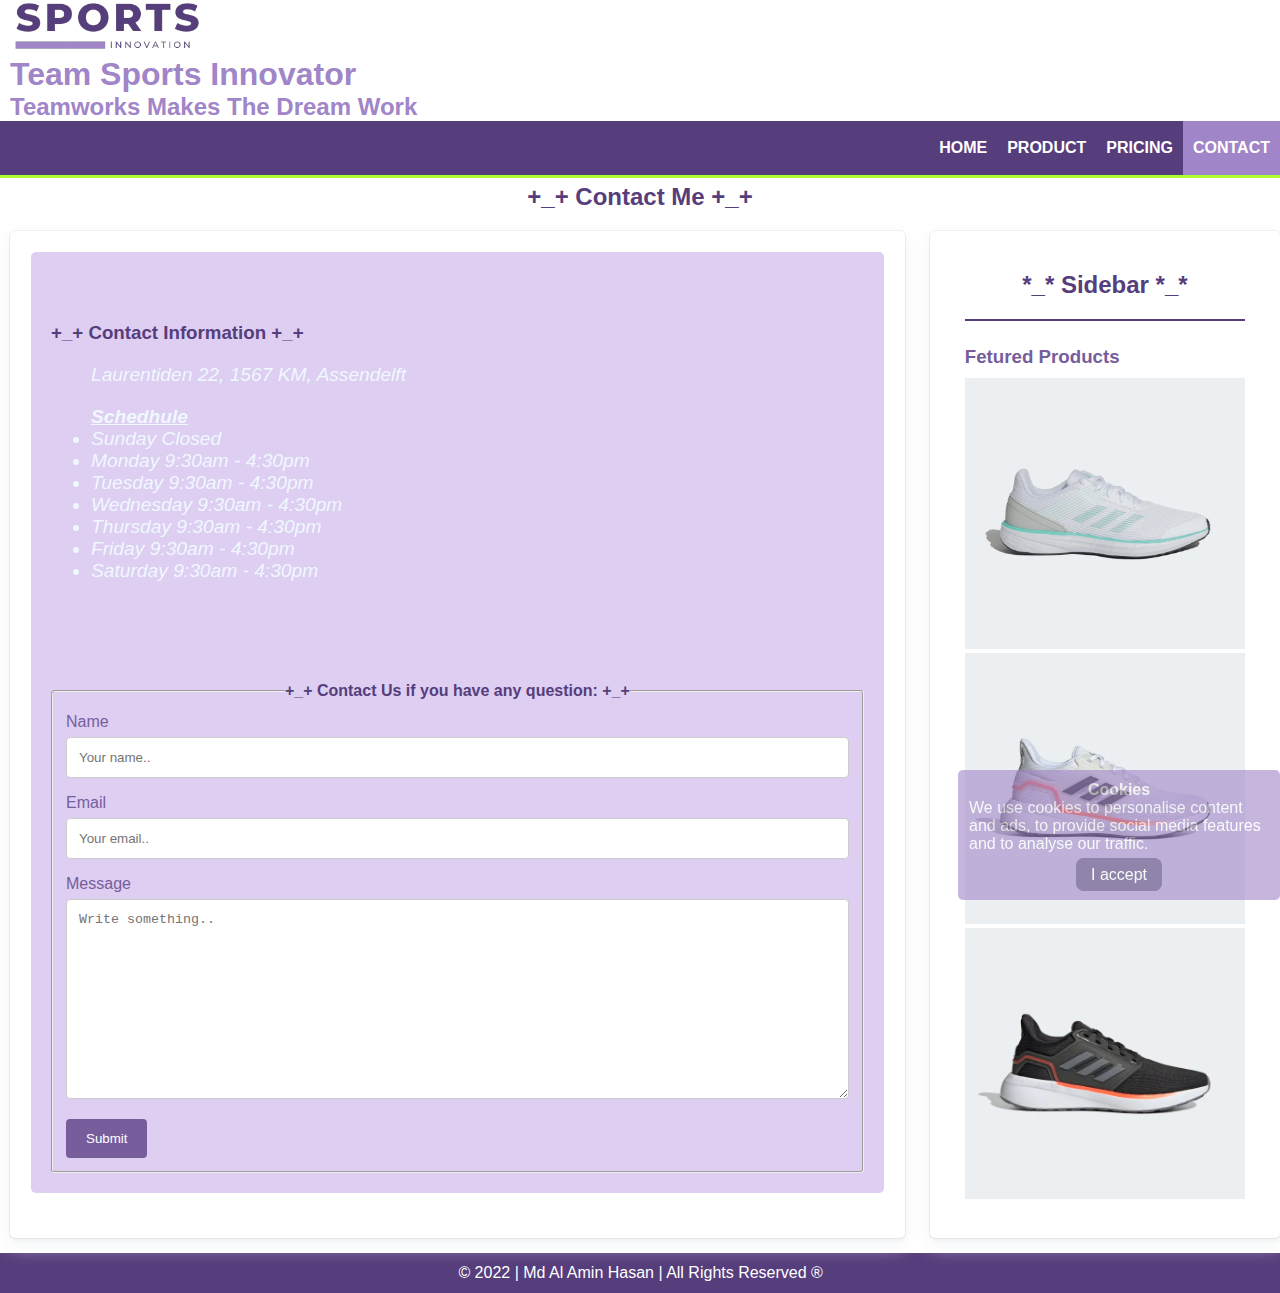
<file: contact.html>
<!DOCTYPE html>
<html lang="en">
  <head>
    <meta charset="utf-8" />
    <title>Sports Innovation</title>
    <link rel="stylesheet" type="text/css" href="css/style.css" />
    <link rel="shortcut icon" href="img/fav.png" type="image/x-icon" />
  </head>
  <body>
    <!-- Navbar Starts -->
    <nav class="navBar">
      <header class="navLeft">
        <figure>
          <a href="index.html"
            ><img
              src="img/logo.png"
              alt="Sports Innovation Logo"
              title="Sports Innovation"
          /></a>
        </figure>
        <h1>Team Sports Innovator</h1>
        <h2>Teamworks Makes The Dream Work</h2>
      </header>
      <ul class="navRight">
        <a href="index.html"><li>Home</li></a>
        <a href="product.html"><li>Product</li></a>
        <a href="pricing.html"><li>Pricing</li></a>
        <a href="contact.html" class="active"><li>Contact</li></a>
      </ul>
    </nav>
    <!-- Navbar Ends -->
    <h2 class="vdoTitle">+_+ Contact Me +_+</h2>
    <section class="row">
      <section class="articleContainer">
        <section class="contactFormConatainer">
          <h3 class="contactInfo">+_+ Contact Information +_+</h3>
          <address>
            <p>Laurentiden 22, 1567 KM, Assendelft</p>
            <h4><u>Schedhule</u></h4>
            <ul>
              <li>Sunday Closed</li>
              <li>Monday 9:30am - 4:30pm</li>
              <li>Tuesday 9:30am - 4:30pm</li>
              <li>Wednesday 9:30am - 4:30pm</li>
              <li>Thursday 9:30am - 4:30pm</li>
              <li>Friday 9:30am - 4:30pm</li>
              <li>Saturday 9:30am - 4:30pm</li>
            </ul>
          </address>
          <fieldset>
            <legend class="vdoTitle">
              <b>+_+ Contact Us if you have any question: +_+</b>
            </legend>
            <form>
              <label for="fname">Name</label>
              <input
                type="text"
                name="name"
                placeholder="Your name.."
                required
              />

              <label for="email">Email</label>
              <input
                type="email"
                name="email"
                placeholder="Your email.."
                required
              />

              <label for="subject">Message</label>
              <textarea
                id="subject"
                name="message"
                placeholder="Write something.."
                style="height: 200px"
                required
              ></textarea>

              <input type="submit" value="Submit" />
            </form>
          </fieldset>
        </section>
      </section>
      <!-- Sidebar Starts -->
      <section class="sideBar">
        <aside class="sidebarAside">
          <h2 class="blogTitle vdoTitle">*_* Sidebar *_*</h2>
          <p class="sidebarAsideBottom"></p>
          <h3 class="sideBarTitle contactPageSideBarTitle">Fetured Products</h3>
          <!-- Product Starts -->
          <section class="containerAside">
            <a href="https://www.inholland.nl/" target="_blank"
              ><img
                src="img/product1.webp"
                alt="Product"
                title="Buy Now"
                class="image"
                style="width: 100%"
            /></a>
          </section>
          <!-- Product Ends -->

          <!-- Product Starts -->
          <section class="containerAside">
            <a href="https://www.inholland.nl/" target="_blank"
              ><img
                src="img/product2.webp"
                alt="Product"
                title="Buy Now"
                class="image"
                style="width: 100%"
            /></a>
          </section>
          <!-- Product Ends -->

          <!-- Product Starts -->
          <section class="containerAside">
            <a href="https://www.inholland.nl/" target="_blank"
              ><img
                src="img/product3.webp"
                alt="Product"
                title="Buy Now"
                class="image"
                style="width: 100%"
            /></a>
          </section>
          <!-- Product Ends -->
        </aside>
      </section>
      <!-- Sidebar Ends -->
    </section>
    <section class="cookieContainer">
      <h4>Cookies</h4>
      <p>
        We use cookies to personalise content and ads, to provide social media
        features and to analyse our traffic.
      </p>
      <p class="btnGetStarted acceptBtn"><a>I accept</a></p>
    </section>
    <footer class="footer">
      <p>&copy; 2022 | Md Al Amin Hasan | All Rights Reserved &reg;</p>
    </footer>
  </body>
</html>
</file>
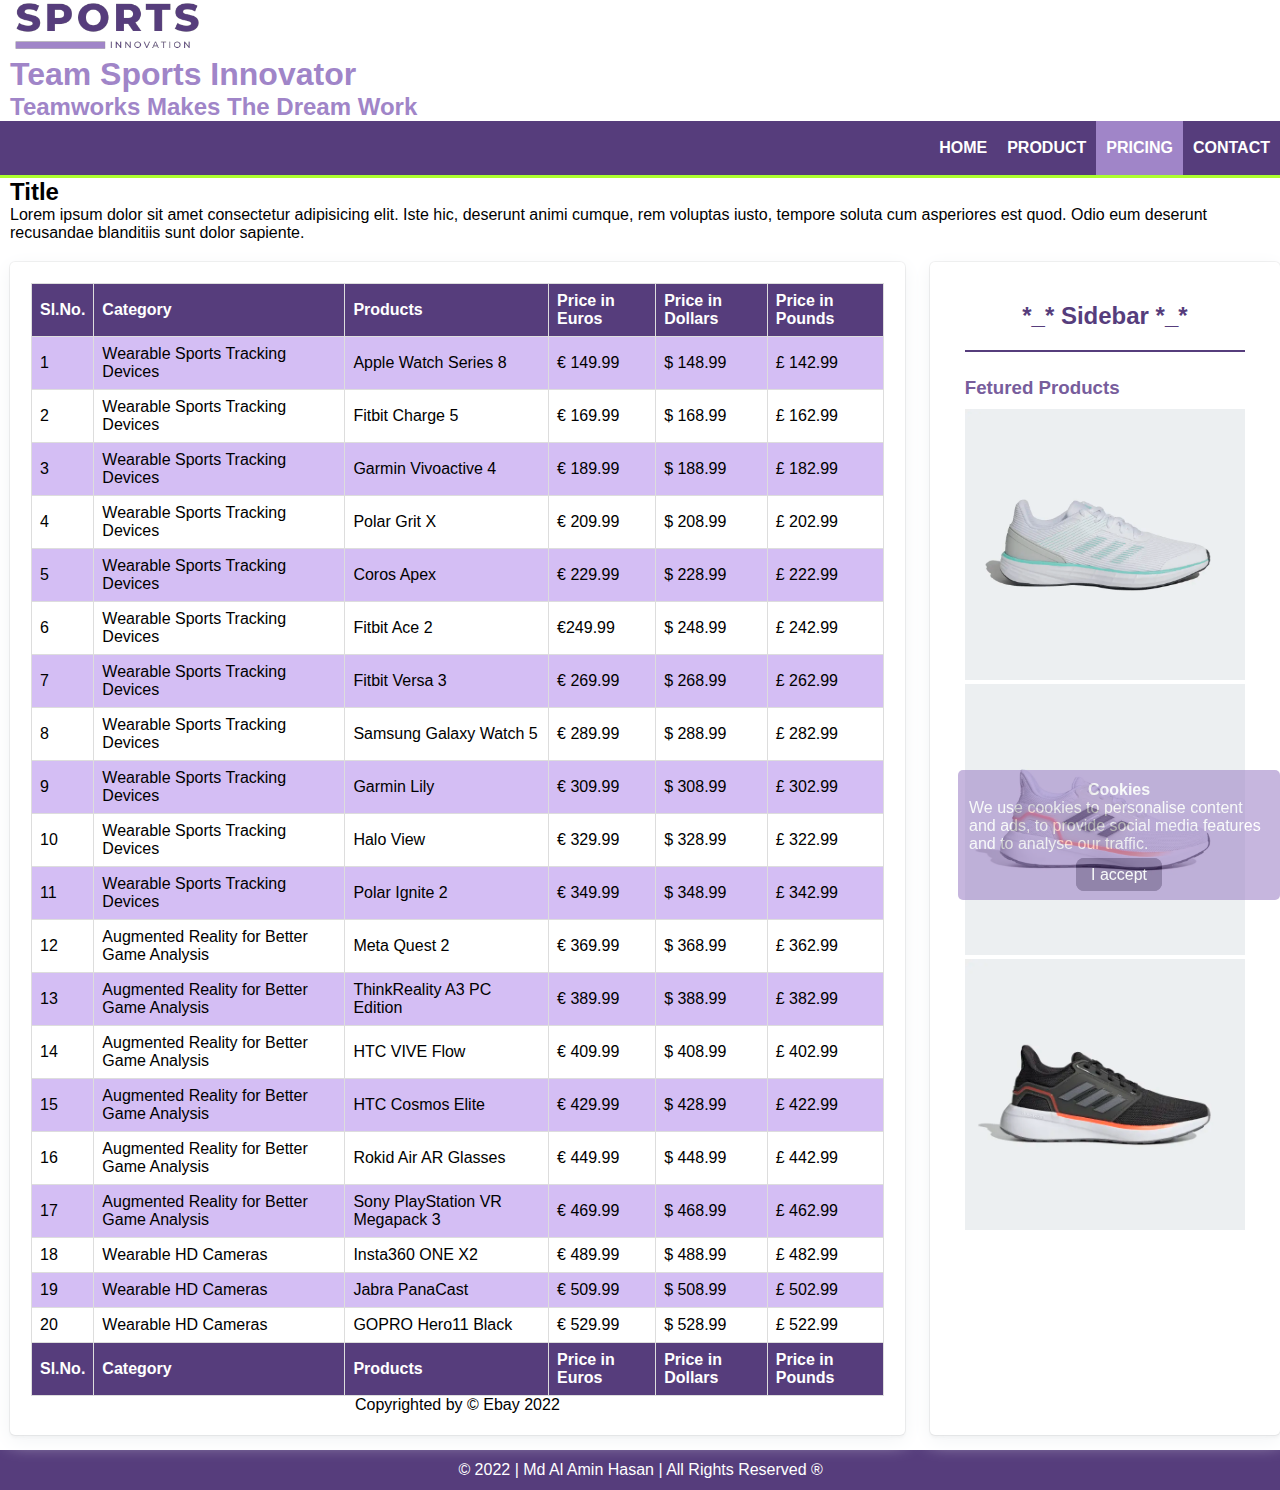
<file: pricing.html>
<!DOCTYPE html>
<html lang="en">
<head>
    <meta charset="utf-8">
    <title>Sports Innovation</title>
    <link rel="stylesheet" type="text/css" href="css/style.css">
    <link rel="shortcut icon" href="img/fav.png" type="image/x-icon">

</head>
<body>
<!-- Navbar Starts -->
<nav class="navBar">
    <header class="navLeft">
        <figure>
            <a href="index.html"><img src="img/logo.png" alt="Sports Innovation Logo" title="Sports Innovation"></a>
        </figure>
        <h1>Team Sports Innovator</h1>
        <h2>Teamworks Makes The Dream Work</h2>
    </header>
    <ul class="navRight">
        <a href="index.html"><li>Home</li></a>
        <a href="product.html"><li>Product</li></a>
        <a href="pricing.html" class="active"><li>Pricing</li></a>
        <a href="contact.html"><li>Contact</li></a>
    </ul>
</nav>
<!-- Navbar Ends -->



<section class="pricingPageTop">
    <h2>Title</h2>
    <p>Lorem ipsum dolor sit amet consectetur adipisicing elit. Iste hic, deserunt animi cumque, rem voluptas iusto, tempore soluta cum asperiores est quod. Odio eum deserunt recusandae blanditiis sunt dolor sapiente.</p>

</section>

<section class="row">
    <section class="articleContainer">
        <section class="tableContainer tblContainer">
            <table>
                <thead>
                    <tr>
                        <th>
                            Sl.No.
                        </th>
                        <th>
                            Category
                        </th>
                        <th>
                            Products
                        </th>
                        <th>
                            Price in Euros
                        </th>
                        <th>
                            Price in Dollars
                        </th>
                        <th>
                            Price in Pounds
                        </th>
                    </tr>
                </thead>
                <tbody>
                    <tr>
                        <td>
                            1
                        </td>
                        <td>
                            Wearable Sports Tracking Devices
                        </td>
                        <td>
                            Apple Watch Series 8
                        </td>
                        <td>
                            &euro; 149.99
                        </td>
                        <td>
                            &dollar; 148.99
                        </td>
                        <td>
                            &pound; 142.99
                        </td>
                    </tr>
                    <tr>
                        <td>
                            2
                        </td>
                        <td>
                            Wearable Sports Tracking Devices
                        </td>
                        <td>
                            Fitbit Charge 5
                        </td>
                        <td>
                            &euro; 169.99
                        </td>
                        <td>
                            &dollar; 168.99
                        </td>
                        <td>
                            &pound; 162.99
                        </td>
                    </tr>
                    <tr>
                        <td>
                            3
                        </td>
                        <td>
                            Wearable Sports Tracking Devices
                        </td>
                        <td>
                            Garmin Vivoactive 4
                        </td>
                        <td>
                            &euro; 189.99
                        </td>
                        <td>
                            &dollar; 188.99
                        </td>
                        <td>
                            &pound; 182.99
                        </td>
                    </tr>
                    <tr>
                        <td>
                            4
                        </td>
                        <td>
                            Wearable Sports Tracking Devices
                        </td>
                        <td>
                            Polar Grit X
                        </td>
                        <td>
                            &euro; 209.99
                        </td>
                        <td>
                            &dollar; 208.99
                        </td>
                        <td>
                            &pound; 202.99
                        </td>
                    </tr>
                    <tr>
                        <td>
                            5
                        </td>
                        <td>
                            Wearable Sports Tracking Devices
                        </td>
                        <td>
                            Coros Apex
                        </td>
                        <td>
                            &euro; 229.99
                        </td>
                        <td>
                            &dollar; 228.99
                        </td>
                        <td>
                            &pound; 222.99
                        </td>
                    </tr>
                    <tr>
                        <td>
                            6
                        </td>
                        <td>
                            Wearable Sports Tracking Devices
                        </td>
                        <td>
                            Fitbit Ace 2
                        </td>
                        <td>
                            &euro;249.99
                        </td>
                        <td>
                            &dollar; 248.99
                        </td>
                        <td>
                            &pound; 242.99
                        </td>
                    </tr>
                    <tr>
                        <td>
                            7
                        </td>
                        <td>
                            Wearable Sports Tracking Devices
                        </td>
                        <td>
                            Fitbit Versa 3
                        </td>
                        <td>
                            &euro; 269.99
                        </td>
                        <td>
                            &dollar; 268.99
                        </td>
                        <td>
                            &pound; 262.99
                        </td>
                    </tr>
                    <tr>
                        <td>
                            8
                        </td>
                        <td>
                            Wearable Sports Tracking Devices
                        </td>
                        <td>
                            Samsung Galaxy Watch 5
                        </td>
                        <td>
                            &euro; 289.99
                        </td>
                        <td>
                            &dollar; 288.99
                        </td>
                        <td>
                            &pound; 282.99
                        </td>
                    </tr>
                    <tr>
                        <td>
                            9
                        </td>
                        <td>
                            Wearable Sports Tracking Devices
                        </td>
                        <td>
                            Garmin Lily
                        </td>
                        <td>
                            &euro; 309.99
                        </td>
                        <td>
                            &dollar; 308.99
                        </td>
                        <td>
                            &pound; 302.99
                        </td>
                    </tr>
                    <tr>
                        <td>
                            10
                        </td>
                        <td>
                            Wearable Sports Tracking Devices
                        </td>
                        <td>
                            Halo View
                        </td>
                        <td>
                            &euro; 329.99
                        </td>
                        <td>
                            &dollar; 328.99
                        </td>
                        <td>
                            &pound; 322.99
                        </td>
                    </tr>
                    <tr>
                        <td>
                            11
                        </td>
                        <td>
                            Wearable Sports Tracking Devices
                        </td>
                        <td>
                            Polar Ignite 2
                        </td>
                        <td>
                            &euro; 349.99
                        </td>
                        <td>
                            &dollar; 348.99
                        </td>
                        <td>
                            &pound; 342.99
                        </td>
                    </tr>
                    <tr>
                        <td>
                            12
                        </td>
                        <td>
                            Augmented Reality for Better Game Analysis
                        </td>
                        <td>
                            Meta Quest 2
                        </td>
                        <td>
                            &euro; 369.99
                        </td>
                        <td>
                            &dollar; 368.99
                        </td>
                        <td>
                            &pound; 362.99
                        </td>
                    </tr>
                    <tr>
                        <td>
                            13
                        </td>
                        <td>
                            Augmented Reality for Better Game Analysis
                        </td>
                        <td>
                            ThinkReality A3 PC Edition
                        </td>
                        <td>
                            &euro; 389.99
                        </td>
                        <td>
                            &dollar; 388.99
                        </td>
                        <td>
                            &pound; 382.99
                        </td>
                    </tr>
                    <tr>
                        <td>
                            14
                        </td>
                        <td>
                            Augmented Reality for Better Game Analysis
                        </td>
                        <td>
                            HTC VIVE Flow
                        </td>
                        <td>
                            &euro; 409.99
                        </td>
                        <td>
                            &dollar; 408.99
                        </td>
                        <td>
                            &pound; 402.99
                        </td>
                    </tr>
                    <tr>
                        <td>
                            15
                        </td>
                        <td>
                            Augmented Reality for Better Game Analysis
                        </td>
                        <td>
                            HTC Cosmos Elite
                        </td>
                        <td>
                            &euro; 429.99
                        </td>
                        <td>
                            &dollar; 428.99
                        </td>
                        <td>
                            &pound; 422.99
                        </td>
                    </tr>
                    <tr>
                        <td>
                            16
                        </td>
                        <td>
                            Augmented Reality for Better Game Analysis
                        </td>
                        <td>
                            Rokid Air AR Glasses
                        </td>
                        <td>
                            &euro; 449.99
                        </td>
                        <td>
                            &dollar; 448.99
                        </td>
                        <td>
                            &pound; 442.99
                        </td>
                    </tr>
                    <tr>
                        <td>
                            17
                        </td>
                        <td>
                            Augmented Reality for Better Game Analysis
                        </td>
                        <td>
                            Sony PlayStation VR Megapack 3
                        </td>
                        <td>
                            &euro; 469.99
                        </td>
                        <td>
                            &dollar; 468.99
                        </td>
                        <td>
                            &pound; 462.99
                        </td>
                    </tr>
                    <tr>
                        <td>
                            18
                        </td>
                        <td>
                            Wearable HD Cameras
                        </td>
                        <td>
                            Insta360 ONE X2
                        </td>
                        <td>
                            &euro; 489.99
                        </td>
                        <td>
                            &dollar; 488.99
                        </td>
                        <td>
                            &pound; 482.99
                        </td>
                    </tr>
                    <tr>
                        <td>
                            19
                        </td>
                        <td>
                            Wearable HD Cameras
                        </td>
                        <td>
                            Jabra PanaCast
                        </td>
                        <td>
                            &euro; 509.99
                        </td>
                        <td>
                            &dollar; 508.99
                        </td>
                        <td>
                            &pound; 502.99
                        </td>
                    </tr>
                    <tr>
                        <td>
                            20
                        </td>
                        <td>
                            Wearable HD Cameras
                        </td>
                        <td>
                            GOPRO Hero11 Black
                        </td>
                        <td>
                            &euro; 529.99
                        </td>
                        <td>
                            &dollar; 528.99
                        </td>
                        <td>
                            &pound; 522.99
                        </td>
                    </tr>
                </tbody>
                <tfoot>
                    <tr>
                        <th>
                            Sl.No.
                        </th>
                        <th>
                            Category
                        </th>
                        <th>
                            Products
                        </th>
                        <th>
                            Price in Euros
                        </th>
                        <th>
                            Price in Dollars
                        </th>
                        <th>
                            Price in Pounds
                        </th>
                    </tr>
                </tfoot>
            </table>
        </section>
        <p class="tableSpan">Copyrighted by &copy; Ebay 2022</p>
    </section>
    
    <!-- Sidebar Starts -->
    <section class="sideBar">
        <aside class="sidebarAside">
          <h2 class="blogTitle vdoTitle">*_* Sidebar *_*</h2>
          <p class="sidebarAsideBottom"></p>
          <h3 class="sideBarTitle contactPageSideBarTitle">Fetured Products</h3>
          <!-- Product Starts -->
          <section class="containerAside">
            <a href="https://www.inholland.nl/"
            target="_blank"><img
                src="img/product1.webp"
                alt="Product"
                title="Buy Now"
                class="image"
                style="width: 100%"
            /></a>
          </section>
          <!-- Product Ends -->
    
          <!-- Product Starts -->
          <section class="containerAside">
            <a href="https://www.inholland.nl/"
               target="_blank"><img
                src="img/product2.webp"
                alt="Product"
                title="Buy Now"
                class="image"
                style="width: 100%"
            /></a>
          </section>
          <!-- Product Ends -->
    
          <!-- Product Starts -->
          <section class="containerAside">
            <a href="https://www.inholland.nl/"
            target="_blank"><img
                src="img/product3.webp"
                alt="Product"
                title="Buy Now"
                class="image"
                style="width: 100%"
            /></a>
          </section>
          <!-- Product Ends -->
        </aside>
      </section>
      <!-- Sidebar Ends -->
    </section>
</section>
<section class="cookieContainer">
    <h4>Cookies</h4>
    <p>We use cookies to personalise content and ads, to provide social media features and to analyse our traffic.</p>
    <p class="btnGetStarted acceptBtn"><a>I accept</a></p>
  </section>
<footer class="footer">
  <p>&copy; 2022 | Md Al Amin Hasan | All Rights Reserved &reg;</p>
</footer>





</body>
</html>
</file>
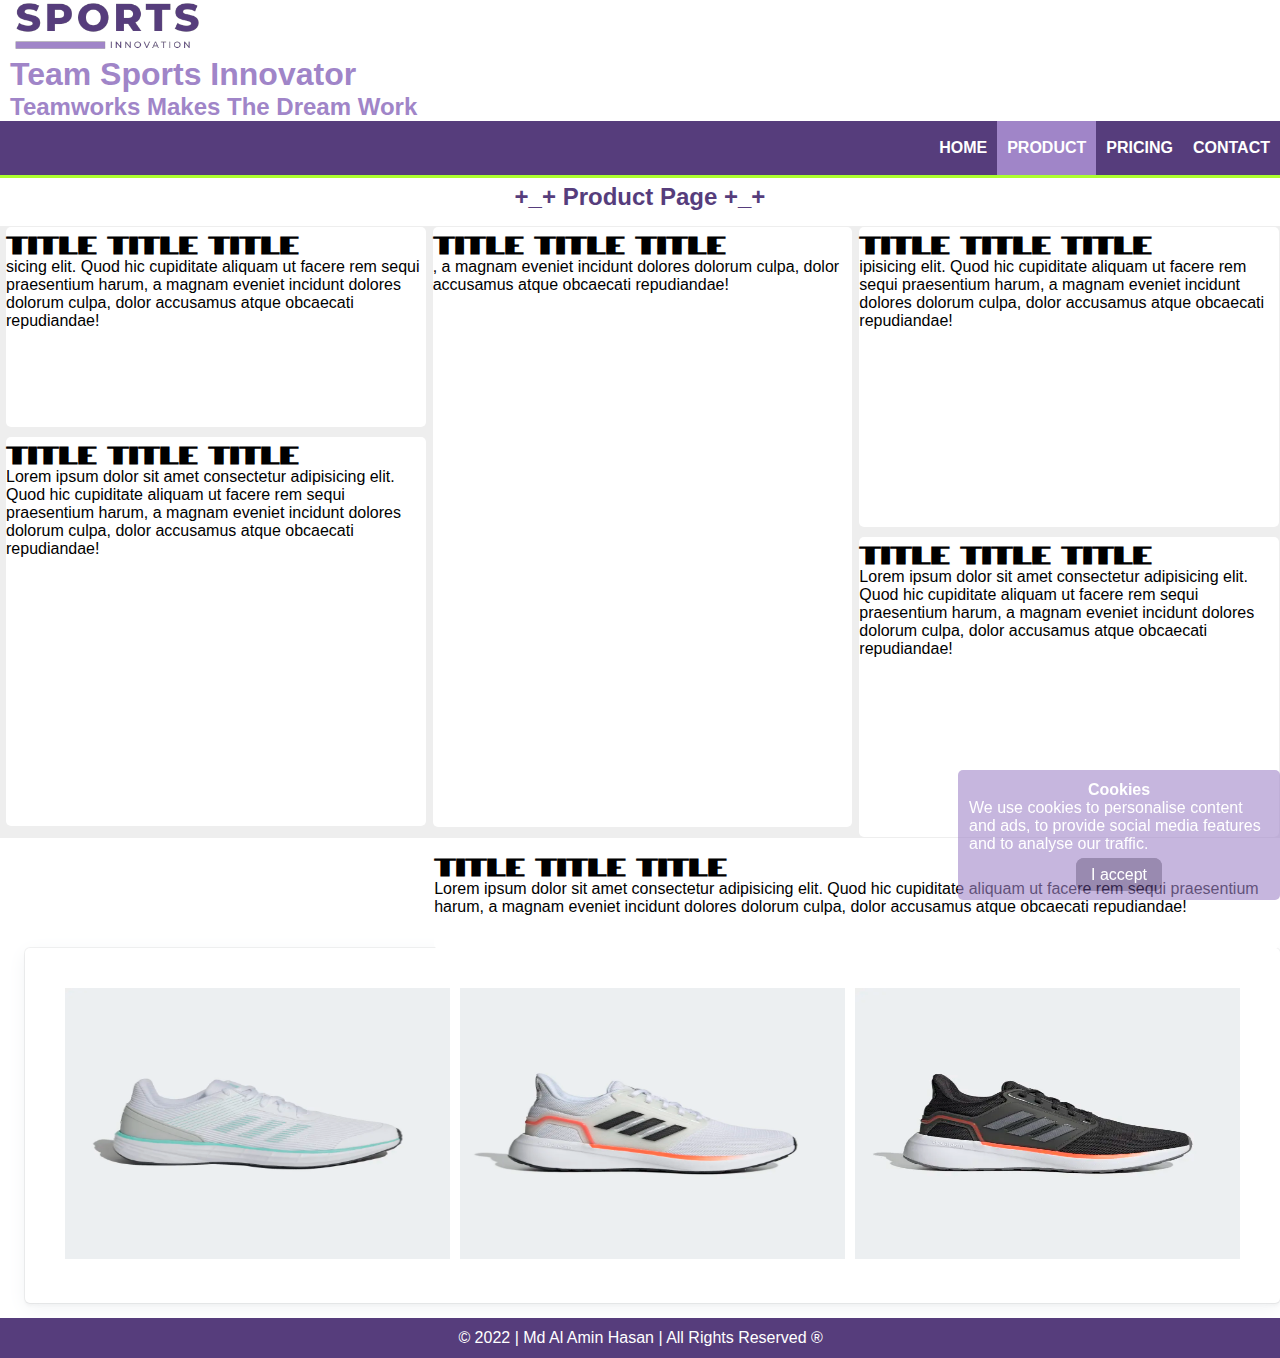
<file: product.html>
<!DOCTYPE html>
<html lang="en">
  <head>
    <meta charset="utf-8" />
    <title>Sports Innovation</title>
    <link rel="stylesheet" type="text/css" href="css/style.css" />
    <link rel="shortcut icon" href="img/fav.png" type="image/x-icon" />

    <link rel="preconnect" href="https://fonts.googleapis.com" />
    <link rel="preconnect" href="https://fonts.gstatic.com" crossorigin />
    <link
      href="https://fonts.googleapis.com/css2?family=Notable&display=swap"
      rel="stylesheet"
    />
  </head>
  <body>
    <!-- Navbar Starts -->
    <nav class="navBar">
      <header class="navLeft">
        <figure>
          <a href="index.html"
            ><img
              src="img/logo.png"
              alt="Sports Innovation Logo"
              title="Sports Innovation"
          /></a>
        </figure>
        <h1>Team Sports Innovator</h1>
        <h2>Teamworks Makes The Dream Work</h2>
      </header>
      <ul class="navRight">
        <a href="index.html"><li>Home</li></a>
        <a href="product.html" class="active"><li>Product</li></a>
        <a href="pricing.html"><li>Pricing</li></a>
        <a href="contact.html"><li>Contact</li></a>
      </ul>
    </nav>
    <!-- Navbar Ends -->
    <h2 class="vdoTitle">+_+ Product Page +_+</h2>
    <main class="productPage">
      <section class="leftContainer">
        <!-- Article Starts -->
        <section class="articleTwoContainer">
          <article>
            <h2>Title Title Title</h2>
            <p>
              sicing elit. Quod hic cupiditate aliquam ut facere rem sequi
              praesentium harum, a magnam eveniet incidunt dolores dolorum
              culpa, dolor accusamus atque obcaecati repudiandae!
            </p>
          </article>
        </section>
        <!-- Article Ends -->
        <!-- Article Starts -->
        <section class="articleFiveContainer">
          <article>
            <h2>Title Title Title</h2>
            <p>
              Lorem ipsum dolor sit amet consectetur adipisicing elit. Quod hic
              cupiditate aliquam ut facere rem sequi praesentium harum, a magnam
              eveniet incidunt dolores dolorum culpa, dolor accusamus atque
              obcaecati repudiandae!
            </p>
          </article>
        </section>
        <!-- Article Ends -->
      </section>

      <section class="middleContainer">
        <!-- Article Starts -->
        <section class="articleOneContainer">
          <article>
            <h2>Title Title Title</h2>
            <p>
              , a magnam eveniet incidunt dolores dolorum culpa, dolor accusamus
              atque obcaecati repudiandae!
            </p>
          </article>
        </section>
        <!-- Article Ends -->
      </section>

      <section class="rightContainer">
        <!-- Article Starts -->
        <section class="articleThreeContainer">
          <article>
            <h2>Title Title Title</h2>
            <p>
              ipisicing elit. Quod hic cupiditate aliquam ut facere rem sequi
              praesentium harum, a magnam eveniet incidunt dolores dolorum
              culpa, dolor accusamus atque obcaecati repudiandae!
            </p>
          </article>
        </section>
        <!-- Article Ends -->
        <!-- Article Starts -->
        <section class="articleFourContainer">
          <article>
            <h2>Title Title Title</h2>
            <p>
              Lorem ipsum dolor sit amet consectetur adipisicing elit. Quod hic
              cupiditate aliquam ut facere rem sequi praesentium harum, a magnam
              eveniet incidunt dolores dolorum culpa, dolor accusamus atque
              obcaecati repudiandae!
            </p>
          </article>
        </section>
        <!-- Article Ends -->
      </section>
    </main>
    <section class="bottomContainer">
      <!-- Article Starts -->
      <section class="articleSixContainer">
        <article>
          <h2 class="tempTitle">Title Title Title</h2>
          <p>
            Lorem ipsum dolor sit amet consectetur adipisicing elit. Quod hic
            cupiditate aliquam ut facere rem sequi praesentium harum, a magnam
            eveniet incidunt dolores dolorum culpa, dolor accusamus atque
            obcaecati repudiandae!
          </p>
        </article>
      </section>
      <!-- Article Ends -->
    </section>
    <!-- Article Starts -->
    <section class="articleTempContainer"></section>
    <!-- Article Ends -->

    <!-- Sidebar Starts -->
    <section class="sideBarProductPage">
      <aside class="sidebarAsideProductPage">
        <!-- <h2 class="blogTitle vdoTitle">*_* Sidebar *_*</h2>
        <p class="sidebarAsideBottom"></p>
        <h3 class="sideBarTitle contactPageSideBarTitle">Fetured Products</h3> -->
        <!-- Product Starts -->
        <section class="containerAsideProductPage">
          <a href="https://www.inholland.nl/" target="_blank"
            ><img
              src="img/product1.webp"
              alt="Product"
              title="Buy Now"
              class="image"
              style="width: 100%"
          /></a>
        </section>
        <!-- Product Ends -->

        <!-- Product Starts -->
        <section class="containerAsideProductPage">
          <a href="https://www.inholland.nl/" target="_blank"
            ><img
              src="img/product2.webp"
              alt="Product"
              title="Buy Now"
              class="image"
              style="width: 100%"
          /></a>
        </section>
        <!-- Product Ends -->

        <!-- Product Starts -->
        <section class="containerAsideProductPage">
          <a href="https://www.inholland.nl/" target="_blank"
            ><img
              src="img/product3.webp"
              alt="Product"
              title="Buy Now"
              class="image"
              style="width: 100%"
          /></a>
        </section>
        <!-- Product Ends -->
      </aside>
    </section>
    <!-- Sidebar Ends -->
    <section class="cookieContainer">
      <h4>Cookies</h4>
      <p>
        We use cookies to personalise content and ads, to provide social media
        features and to analyse our traffic.
      </p>
      <p class="btnGetStarted acceptBtn"><a>I accept</a></p>
    </section>
    <footer class="footer">
      <p>&copy; 2022 | Md Al Amin Hasan | All Rights Reserved &reg;</p>
    </footer>
  </body>
</html>
</file>
<file: css/style.css>
* {
  padding: 0;
  margin: 0;
}

body {
  font-family: Arial, Helvetica, sans-serif;
}

/* @font-face {
    font-family: 'Notable';
    src: url(../font/Notable-Regular.ttf);
} */

/* Nav Design Starts  */

.navBar {
  width: 100%;
}

.navLeft {
  margin-left: 10px;
  color: #a085c8;
}

.navLeft img {
  width: 15%;
}

.navRight {
  background-color: #563d7c;
  display: flex;
  width: 100%;
  justify-content: end;
  border-bottom: 3px solid greenyellow;
}

.navRight a li {
  list-style-type: none;
  padding-left: 10px;
  padding-right: 10px;
}

.navRight a {
  text-decoration: none;
  color: white;
  font-weight: bold;
  text-transform: uppercase;
  padding-top: 18px;
  padding-bottom: 18px;
}

.navRight a:hover {
  background-color: #a085c8;
  transition-delay: 0.1s;
  color: white;
}

.active {
  background-color: #a085c8;
}

/* Nav Design Ends  */

main {
  background-color: #eee;
}

/* Video Starts */

/* .vdoTableContainer{
  display: flex;
} */

.vdoTitle {
  margin-top: 5px;
  text-align: center;
  color: #563d7c;
}

.vdoContainer {
  margin-top: 5px;
  padding-top: 10px;
  padding-bottom: 8px;
  padding-left: 10px;
  width: 99%;

  height: fit-content;
  border-radius: 5px;
  /* background-color: #a085c8; */
  background-color: #fff;
  box-shadow: rgb(0 0 0 / 5%) 0 0 0 1px, #f1f3f5 0 5px 20px 0,
    rgb(0 0 0 / 5%) 0 3px 3px 0;

  display: flex;
}

.vdoContainer video {
  border-color: #a085c8;
  border-radius: 5px;
  border-style: double;
  border-width: 3px;
}

/* Table Starts */
.tableRight {
  width: 50%;
  margin-left: 15px;
  margin-right: 15px;
}

table {
  font-family: arial, sans-serif;
  border-collapse: collapse;
  width: 100%;
}

td,
th {
  border: 1px solid #dddddd;
  text-align: left;
  padding: 8px;
}

th {
  background-color: #563d7c;
  color: white;
}

tr:nth-child(odd) {
  background-color: #d4bef4;
}

.btnGetStarted {
  text-align: center;
}

.btnGetStarted a {
  border: 1px solid #563d7c;
  padding-top: 7px;
  padding-bottom: 7px;
  padding-left: 14px;
  padding-right: 14px;
  background-color: #563d7c;
  color: white;
  border-radius: 8px;
  text-decoration: none;
}
.getStarted {
  margin-top: 30px;
}

.btnGetStarted a:hover {
  background-color: #775d9c;
  border: 1px solid #775d9c;
}

.btnGetStarted p {
  text-align: center;
}

/* Table Ends */

/* Videos Ends */

/* Blog Starts */

.row {
  display: flex;
  margin-top: 10px;
}

.articleContainer {
  width: 70%;
  margin-left: 10px;
  border: 1px solid transparent;
  padding: 20px;
  margin-top: 10px;
  background-color: #fff;
  box-shadow: rgb(0 0 0 / 5%) 0 0 0 1px, #f1f3f5 0 5px 20px 0,
    rgb(0 0 0 / 5%) 0 3px 3px 0;
  border-radius: 5px;
}

.articleContainer article h2 {
  margin-top: 10px;
  font-family: "Notable";
  text-transform: uppercase;
  color: #775d9c;
}

.individualArticle {
  margin-top: 15px;
}

.individualArticle img {
  width: 260px;
  height: 130px;
  margin: 9px 0 9px 9px;
  border-radius: 5px;
  border: 1px solid #563d7c;
}

.individualArticle figure {
  float: right;
}

/* Sidebar Starts */

.sideBar {
  margin-left: 25px;
  width: 23%;
  padding: 35px;
  background-color: white;
  margin-top: 10px;
  /* margin-right: 10px; */
  box-shadow: rgb(0 0 0 / 5%) 0 0 0 1px, #f1f3f5 0 5px 20px 0,
    rgb(0 0 0 / 5%) 0 3px 3px 0;
  border-radius: 5px;
}

.sidebarAsideBottom {
  border-bottom: 2px solid #563d7c;
  margin-top: 20px;
}

.authorSelf {
  margin-top: 30px;
}

.authorSelf img {
  width: 100%;
  margin-bottom: 20px;
}

.sideBarTitle {
  margin-bottom: 10px;
  color: #775d9c;
}

.sideBarList {
  margin-left: 30px;
  list-style-type: upper-roman;
}
/* Sidebar Ends */

/* Blog Ends */

/* Footer Starts */
footer {
  margin-top: 15px;
  line-height: 40px;
  letter-spacing: normal;
  word-spacing: normal;
  text-indent: 0.1%;
  width: 100%;
  background-color: #563d7c;
  color: white;
  text-align: center;
}
/* Footer Ends */

/* Contact From Starts */

.contactInfo {
  margin-top: 50px;
  color: #563d7c;
}

address {
  color: aliceblue;
  padding-left: 40px;
  margin-top: 20px;
  margin-bottom: 100px;
  font-size: larger;
}

.contactFormConatainer h4 {
  margin-top: 20px;
}

input[type="text"],
[type="email"],
textarea {
  width: 100%;
  padding: 12px;
  border: 1px solid #ccc;
  border-radius: 4px;
  box-sizing: border-box;
  margin-top: 6px;
  margin-bottom: 16px;
  resize: vertical;
}

input[type="submit"] {
  background-color: #775d9c;
  color: white;
  padding: 12px 20px;
  border: none;
  border-radius: 4px;
  cursor: pointer;
}

input[type="submit"]:hover {
  background-color: #a085c8;
}

.contactFormConatainer {
  border-radius: 5px;
  background-color: #ddcef2;
  padding: 20px;
}

fieldset {
  padding: 13px;
  border-radius: 4px;
  color: #775d9c;
}

/* Contact Form Sidebar Starts */

.contactPageSideBarTitle {
  margin-top: 25px;
}

.containerAside img {
  height: 271px;
}

.containerAside:hover .image {
  opacity: 0.6;
  transition-delay: 0.1s;
}

/* Contact Form Sidebar Ends */

/* Contact Form Ends */

/* Product Page Stars */

.productPage {
  width: 100%;
  display: flex;
  background-color: #eee;
  margin-top: 15px;
}

.productPage h2 {
  font-family: "Notable";
}

.tempTitle {
  font-family: "Notable";
}

.leftContainer {
  width: 33%;
  border: 1px solid transparent;
  border-radius: 5px;
  margin-left: 5px;
}

.articleTwoContainer {
  /* background-color: blue; */
  background-color: white;
  height: 200px;
  border-radius: 5px;
}

.articleFiveContainer {
  margin-top: 10px;
  background-color: white;
  height: 389px;
  border-radius: 5px;
}

.middleContainer {
  width: 33%;
  border: 1px solid transparent;
  border-radius: 5px;
  margin-left: 5px;
}

.articleOneContainer {
  /* background-color: pink; */
  background-color: white;
  height: 600px;
  border-radius: 5px;
}

.bottomContainer {
  width: 66%;
  border: 1px solid transparent;
  border-radius: 5px;
  margin-left: 5px;
  float: right;
}

.articleSixContainer {
  margin-top: 10px;
  background-color: white;
  height: 100px;
  border-radius: 5px;
}

.articleTempContainer {
  width: 33%;

  height: 100px;
}

.rightContainer {
  width: 33%;
  border: 1px solid transparent;
  border-radius: 5px;
  margin-left: 5px;
}

.articleThreeContainer {
  /* background-color: pink; */
  background-color: white;
  height: 300px;
  border-radius: 5px;
}

.articleFourContainer {
  margin-top: 10px;
  background-color: white;
  height: 300px;
  border-radius: 5px;
}

/* Sidebar ProudctPage */
.sideBarProductPage {
  margin-left: 25px;
  padding: 35px;
  background-color: white;
  margin-top: 10px;
  /* margin-right: 10px; */
  box-shadow: rgb(0 0 0 / 5%) 0 0 0 1px, #f1f3f5 0 5px 20px 0,
    rgb(0 0 0 / 5%) 0 3px 3px 0;
  border-radius: 5px;
}

.sidebarAsideProductPage {
  display: flex;
}

.containerAsideProductPage {
  width: 33%;
  margin: 5px;
}

.containerAsideProductPage img {
  height: 271px;
}

.containerAsideProductPage:hover .image {
  opacity: 0.6;
  transition-delay: 0.1s;
}

/* Sidebar ProductPage Ends */

/* Product Page Ends */

/* Pricing Page Starts */

.pricingPageTop {
  margin-left: 10px;
  margin-right: 10px;
}

.tblContainer th {
  background-color: #563d7c;
  color: white;
}

.tableSpan {
  text-align: center;
}

/* Pricing Page Ends */

/* Cookie Starts */

.cookieContainer {
  width: 300px;
  background-color: #a085c8;
  border: 1px solid transparent;
  border-radius: 5px;
  padding: 10px;
  color: white;
  position: fixed;
  bottom: 0;
  right: 0;
  opacity: 60%;
}

.cookieContainer h4 {
  text-align: center;
}

.acceptBtn {
  margin-top: 13px;
  margin-bottom: 5px;
  cursor: pointer;
}
/* Cookie Ends */
</file>
